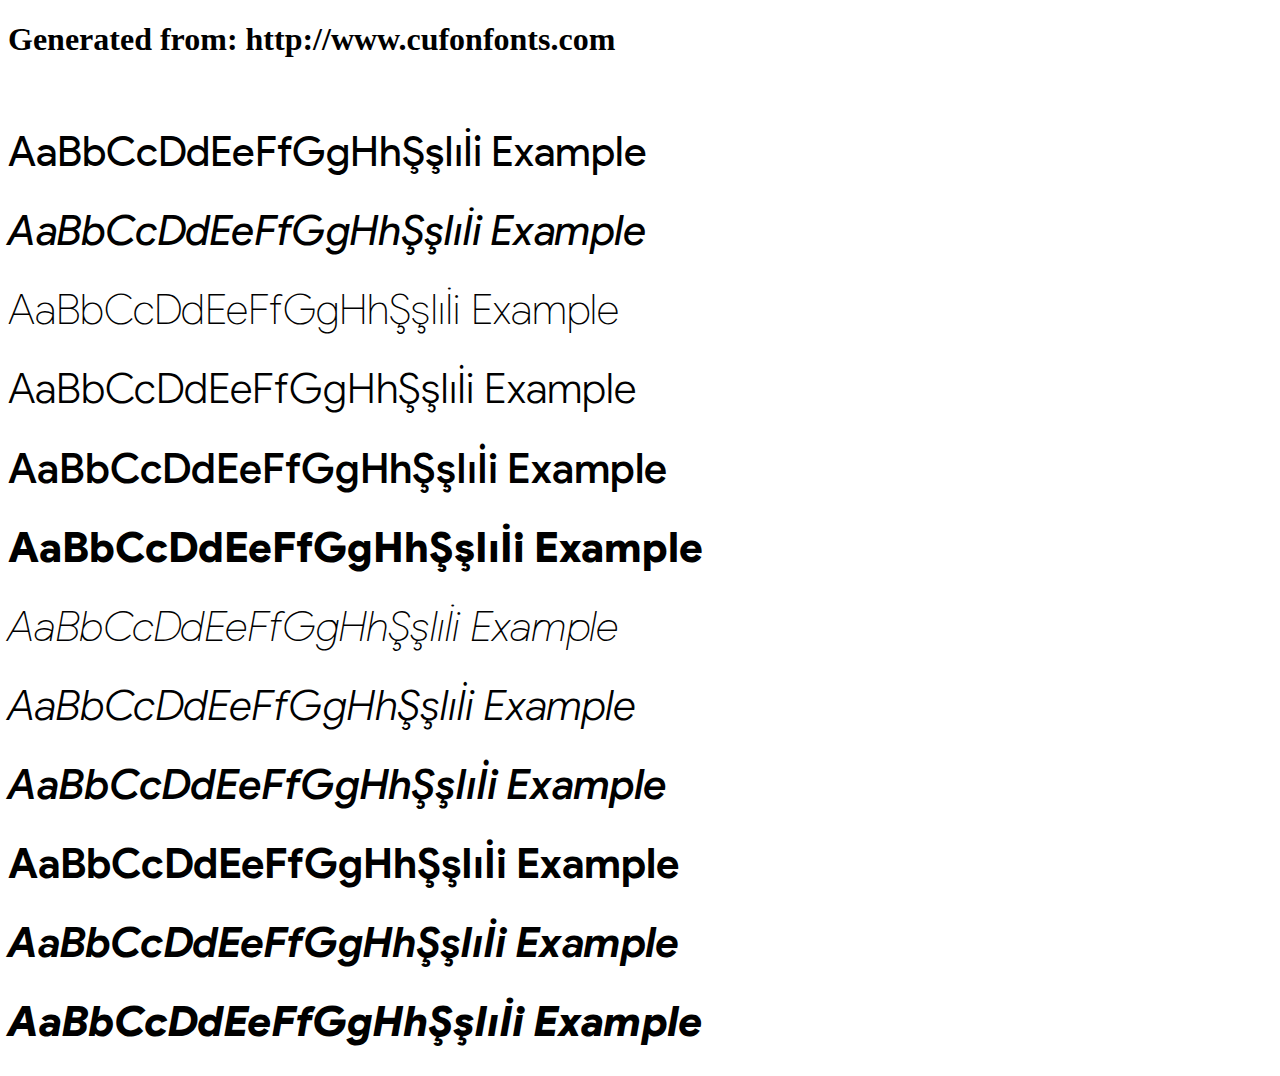
<file: fonts/example.html>
<!DOCTYPE html>
<html xmlns="http://www.w3.org/1999/xhtml">
<head>
    <meta http-equiv="Content-Type" content="text/html; charset=utf-8"/>
    <link rel="stylesheet" type="text/css"
          href="style.css"/>
</head>

<body>

<h1>Generated from: http://www.cufonfonts.com</h1><br/>
<h1 style="font-family:'Product Sans Regular';font-weight:normal;font-size:42px">AaBbCcDdEeFfGgHhŞşIıİi Example</h1>
<h1 style="font-family:'Product Sans Italic';font-weight:normal;font-size:42px">AaBbCcDdEeFfGgHhŞşIıİi Example</h1>
<h1 style="font-family:'Product Sans Thin Regular';font-weight:normal;font-size:42px">AaBbCcDdEeFfGgHhŞşIıİi Example</h1>
<h1 style="font-family:'Product Sans Light Regular';font-weight:normal;font-size:42px">AaBbCcDdEeFfGgHhŞşIıİi Example</h1>
<h1 style="font-family:'Product Sans Medium Regular';font-weight:normal;font-size:42px">AaBbCcDdEeFfGgHhŞşIıİi Example</h1>
<h1 style="font-family:'Product Sans Black Regular';font-weight:normal;font-size:42px">AaBbCcDdEeFfGgHhŞşIıİi Example</h1>
<h1 style="font-family:'Product Sans Thin Italic';font-weight:normal;font-size:42px">AaBbCcDdEeFfGgHhŞşIıİi Example</h1>
<h1 style="font-family:'Product Sans Light Italic';font-weight:normal;font-size:42px">AaBbCcDdEeFfGgHhŞşIıİi Example</h1>
<h1 style="font-family:'Product Sans Medium Italic';font-weight:normal;font-size:42px">AaBbCcDdEeFfGgHhŞşIıİi Example</h1>
<h1 style="font-family:'Product Sans Bold';font-weight:normal;font-size:42px">AaBbCcDdEeFfGgHhŞşIıİi Example</h1>
<h1 style="font-family:'Product Sans Bold Italic';font-weight:normal;font-size:42px">AaBbCcDdEeFfGgHhŞşIıİi Example</h1>
<h1 style="font-family:'Product Sans Black Italic';font-weight:normal;font-size:42px">AaBbCcDdEeFfGgHhŞşIıİi Example</h1>


</body>
</html>
</file>
<file: fonts/style.css>
/* #### Generated By: http://www.cufonfonts.com #### */

    @font-face {
    font-family: 'Product Sans Regular';
    font-style: normal;
    font-weight: normal;
    src: local('Product Sans Regular'), url('ProductSans-Regular.woff') format('woff');
    }
    

    @font-face {
    font-family: 'Product Sans Italic';
    font-style: normal;
    font-weight: normal;
    src: local('Product Sans Italic'), url('ProductSans-Italic.woff') format('woff');
    }
    

    @font-face {
    font-family: 'Product Sans Thin Regular';
    font-style: normal;
    font-weight: normal;
    src: local('Product Sans Thin Regular'), url('ProductSans-Thin.woff') format('woff');
    }
    

    @font-face {
    font-family: 'Product Sans Light Regular';
    font-style: normal;
    font-weight: normal;
    src: local('Product Sans Light Regular'), url('ProductSans-Light.woff') format('woff');
    }
    

    @font-face {
    font-family: 'Product Sans Medium Regular';
    font-style: normal;
    font-weight: normal;
    src: local('Product Sans Medium Regular'), url('ProductSans-Medium.woff') format('woff');
    }
    

    @font-face {
    font-family: 'Product Sans Black Regular';
    font-style: normal;
    font-weight: normal;
    src: local('Product Sans Black Regular'), url('ProductSans-Black.woff') format('woff');
    }
    

    @font-face {
    font-family: 'Product Sans Thin Italic';
    font-style: normal;
    font-weight: normal;
    src: local('Product Sans Thin Italic'), url('ProductSans-ThinItalic.woff') format('woff');
    }
    

    @font-face {
    font-family: 'Product Sans Light Italic';
    font-style: normal;
    font-weight: normal;
    src: local('Product Sans Light Italic'), url('ProductSans-LightItalic.woff') format('woff');
    }
    

    @font-face {
    font-family: 'Product Sans Medium Italic';
    font-style: normal;
    font-weight: normal;
    src: local('Product Sans Medium Italic'), url('ProductSans-MediumItalic.woff') format('woff');
    }
    

    @font-face {
    font-family: 'Product Sans Bold';
    font-style: normal;
    font-weight: normal;
    src: local('Product Sans Bold'), url('ProductSans-Bold.woff') format('woff');
    }
    

    @font-face {
    font-family: 'Product Sans Bold Italic';
    font-style: normal;
    font-weight: normal;
    src: local('Product Sans Bold Italic'), url('ProductSans-BoldItalic.woff') format('woff');
    }
    

    @font-face {
    font-family: 'Product Sans Black Italic';
    font-style: normal;
    font-weight: normal;
    src: local('Product Sans Black Italic'), url('ProductSans-BlackItalic.woff') format('woff');
    }
</file>
